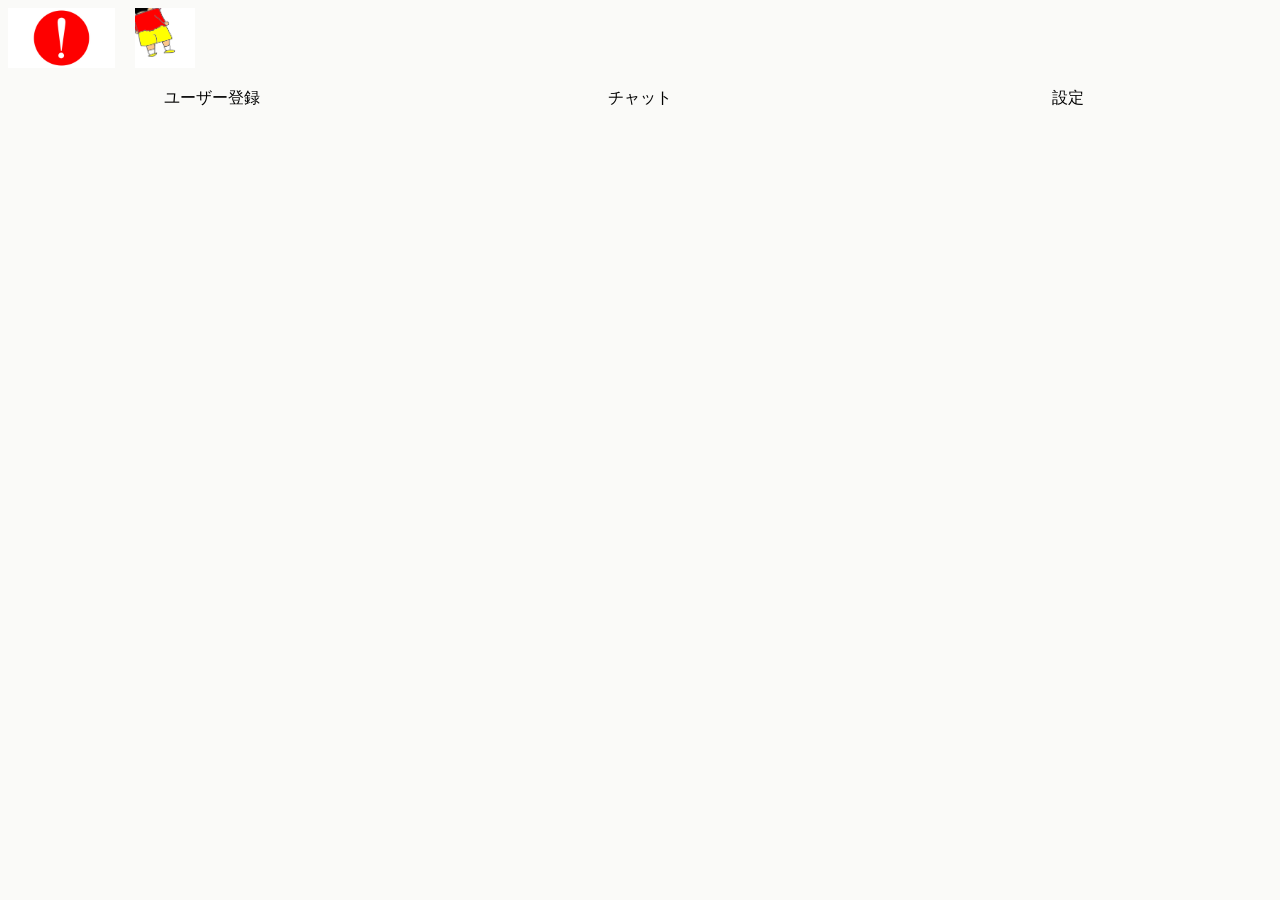
<file: src/index.html>
<!doctype html>
<html lang="ja">
  <head>
    <meta charset="UTF-8" />
    <link rel="stylesheet" href="styles.css" />
    <meta name="viewport" content="width=device-width, initial-scale=1.0" />
    <title>LynQ</title>
    <script type="module" src="main.js" defer></script>
    <!-- <script src="main.js" defer></script> -->
  </head>

  <body>
      <header>
        <a href="index.html"><img src="assets/error.jpg" height="60" class="home" alt="ホーム"></a>
        <a href="#" id="loginURL"><img src="assets/PE209.gif" height="60" alt=""></a>
        <p id="logged-msg"></p>
            

      </header>

      <main id="index">
        <section id="new_account">
          <a href="new_account.html">
            <p>ユーザー登録</p>
          </a>
        </section>

        <section id="chat">
          <a href="chat.html">
            <p>チャット</p>
          </a>
        </section>

        <section id="settings">
          <a href="settings.html">
            <p>設定</p>
          </a>
        </section>



      </main>
    
  </body>
</html>
</file>
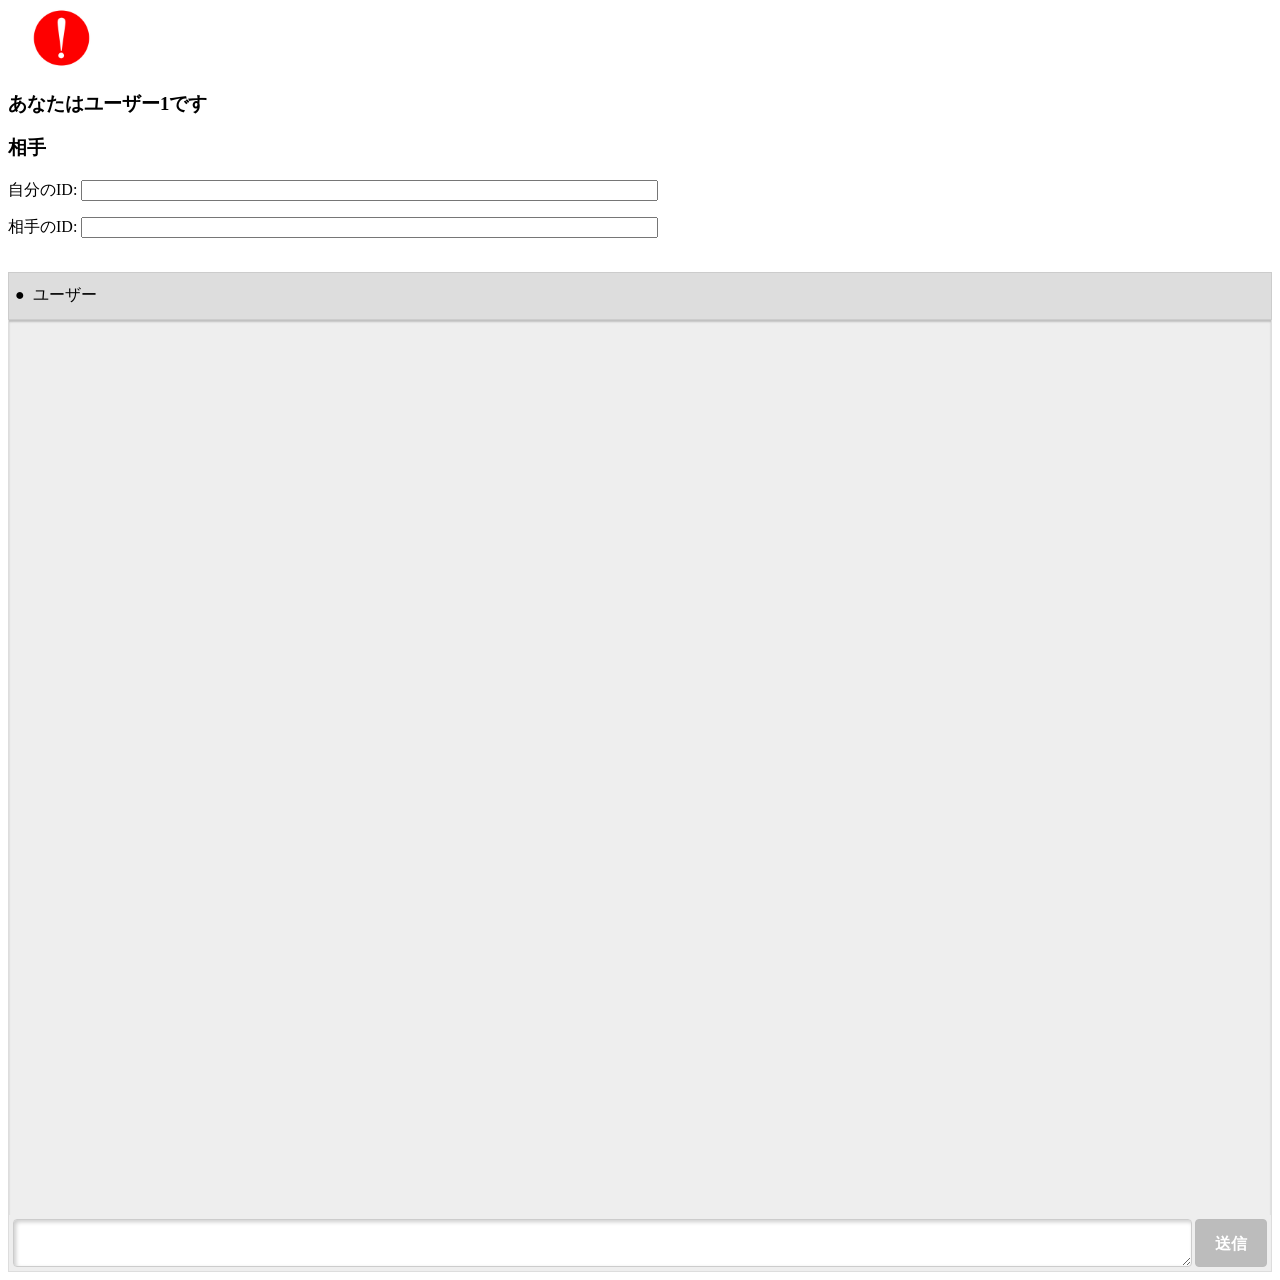
<file: src/chat.html>
<!doctype html>
<html lang="ja">
  <head>
    <meta charset="UTF-8" />
    <link rel="stylesheet" href="chat.css" />
    <meta name="viewport" content="width=device-width, initial-scale=1.0" />
    <title>Chat | LynQ</title>
    <!-- <script type="module" src="/main.js" defer></script> -->
  </head>

  <body>
      <header>
        <a href="index.html"><img src="assets/error.jpg" height="60" alt="ホーム"></a>
      </header>

    <h3 id="me" user_id="1">あなたはユーザー1です</h3>
    <h3 id="partner">相手</h3>
    <p>自分のID: <input id="my_id" readonly size="70"></p>
    <p>相手のID: <input id="partner_id" size="70"></p>

    <br>
    <div id="your_container">
        <!-- ここにbmesseが動的に挿入される -->
    </div>
    <script type="text/javascript" src="chat.js"></script>


      
  </body>
</html>
</file>
<file: src/styles.css>
#index {
  display: flex;
  gap: 20px;
}

#new_account, #chat, #settings {
  flex: 1;
  text-align: center;
}

main p {
  white-space: nowrap;
}

a {
  display: block;
  text-decoration: none;
  color: inherit;
}

.lbutton {
  background-color: #cab64a;
}

input {
  font-style: normal;
  background-color: #FEFEF9;
}

body {
  background-color: #FAFAF8;
}

header {
  display: flex;
  gap: 20px;
}

.login {
  flex: 1;
  text-align: right;
}


.small {
  color: gray;
}

#chat-place {
  display: flex;
  gap: 100px;
}

#user_chat {
  display: flex;
  gap: 100px;

}

input[type="email"] { width: 20em; }
input[type="text"] { width: 20em; }
input[type="password"] { width: 20em; }
input[type="date"] { width: 20em; }
</file>
<file: src/chat.css>
#your_container{
    /* 高さや幅など、好きな様に設定
    bms_messages_containerの方で、縦横いっぱいに広がってくれるので、
    ここで充てた高さと横幅がそのままスタイルになる仕組み */

    height:1000px;/*ここはご自由に*/
    width: 100%;/*ここはご自由に*/
}
/* チャットの外側部分① */
#bms_messages_container{
    height: 100%;/*your_containerに対して100%になる */
    width: 100%;/*your_containerに対して100%になる */
    background-color: #eee;
    display: flex;
    flex-direction: column;
}

/* ヘッダー部分② */
#bms_chat_header {
    padding: 6px;/*隙間調整*/
    font-size: 16px;
    height: 34px;
    background: #ddd;
    border: 1px solid #ccc;
    flex-shrink: 0;
}
    /* ステータスマークとユーザー名 */
    #bms_chat_user_status {
        float: left;/* bms_chat_headerに対して左寄せ */
    }
    /* ステータスマーク */
    #bms_status_icon {
        float: left;/* bms_chat_user_statusに対して左寄せ */
        line-height: 2em;/*高さ調整*/
    }
    /* ユーザー名 */
    #bms_chat_user_name {
        float: left;/* bms_chat_user_statusに対して左寄せ */
        line-height: 2em;/*高さ調整*/
        padding-left: 8px;
    }

/* タイムライン部分③ */
#bms_messages {
    overflow: auto;/* スクロールを効かせつつ、メッセージがタイムラインの外に出ないようにする */
    height:100%;/*テキストエリアが下に張り付く様にする*/
    border-right: 1px solid #ddd;
    border-left: 1px solid #ddd;
    background-color: #eee;
    box-shadow: 0px 2px 2px 0px rgba(0,0,0,0.2) inset;/*ヘッダーの下に影を入れる*/
}
    /* メッセージ全般のスタイル */
    .bms_message {
        margin: 0px;
        padding: 0 14px;/*吹き出しがタイムラインの側面にひっつかない様に隙間を開ける*/
        font-size: 16px;
        word-wrap: break-word;/* 吹き出し内で自動で改行 */
        white-space: normal;/*指定widthに合わせて、文字を自動的に改行*/
    }
        /*
         *追加
         */
        .bms_message_box{
            margin-top: 20px;/*上下の吹き出しがひっつかない様に隙間を入れる*/
            max-width: 100%;/*文字が長くなった時に吹き出しがタイムラインからはみ出さない様にする*/
            font-size: 16px;
        }
            /*
            *追加
            */
            .bms_message_content{
                padding: 20px;/*文字や画像（コンテンツ）の外側に隙間を入れる*/
            }

    /* メッセージ１（左側） */
    .bms_left {
        float: left;/*吹き出しをbms_messagesに対して左寄せ*/
        line-height: 1.3em;
    }
        /*
        *追加
        */
        .bms_left .bms_message_box {
            color: #333;/*テキストを黒にする*/
            background: #fff;
            border: 2px solid #13178E;
            border-radius: 30px 30px 30px 0px;/*左下だけ尖らせて吹き出し感を出す*/
            margin-right: 50px;/*左側の発言だとわかる様に、吹き出し右側に隙間を入れる*/
        }

    /* メッセージ２（右側） */
    .bms_right {
        float: right;/*吹き出しをbms_messagesに対して右寄せ*/
        line-height: 1.3em;
    }
        /*
        *追加
        */
        .bms_right .bms_message_box {
            color: #fff;/*テキストを白にする*/
            background: #13178E;
            border: 2px solid #13178E;
            border-radius: 30px 30px 0px 30px;/*右下だけ尖らせて吹き出し感を出す*/
            margin-left: 50px;/*右側の発言だとわかる様に、吹き出し左側に隙間を入れる*/
        }

    /* 回り込みを解除 */
    .bms_clear {
        clear: both; /* 左メッセージと右メッセージの回り込み(float)の効果の干渉を防ぐために必要（これが無いと、自分より下のメッセージにfloatが影響する） */
    }

/* テキストエリア、送信ボタン④ */
#bms_send {
    background-color:#eee;/*タイムラインの色と同じにする*/
    border-right: 1px solid #ddd;
    border-left: 1px solid #ddd;
    border-bottom: 1px solid #ddd;
    height: 48px;
    padding: 4px;
    flex-shrink: 0;
}
    #bms_send_message{
        width: calc(100% - 75px);/*常に送信ボタンの横幅を引いたサイズに動的に計算*/
        line-height: 16px;
        height: 48px;
        padding: 14px 6px 0px 6px;/*文字がテキストエリアの中心になる様に隙間調整*/
        border: 1px solid #ccc;
        border-radius: 4px;/*角丸*/
        text-align: left;/*文字を左寄せ*/
        box-shadow: 2px 2px 4px 0px rgba(0,0,0,0.2) inset;/*内側に影を入れてテキストエリアらしくした*/
        box-sizing: border-box;/*paddingとborderの要素の高さと幅の影響をなくす（要素に高さと幅を含める）*/
    }
    #bms_send_btn {
        width: 72px;
        height: 48px;
        font-size: 16px;
        line-height: 3em;
        float: right;/*bms_sendに対して右寄せ*/
        color: #fff;
        font-weight: bold;
        background: #bcbcbc;
        text-align: center;/*文字をボタン中央に表示*/
        border: 1px solid #bbb;
        border-radius: 4px;/*角丸*/
        box-sizing: border-box;/*paddingとborderの要素の高さと幅の影響をなくす（要素に高さと幅を含める）*/
    }
    #bms_send_btn:hover {
        background: #13178E; /*マウスポインタを当てた時にアクティブな色になる*/
        cursor: pointer;/*マウスポインタを当てた時に、カーソルが指の形になる*/
    }
</file>
